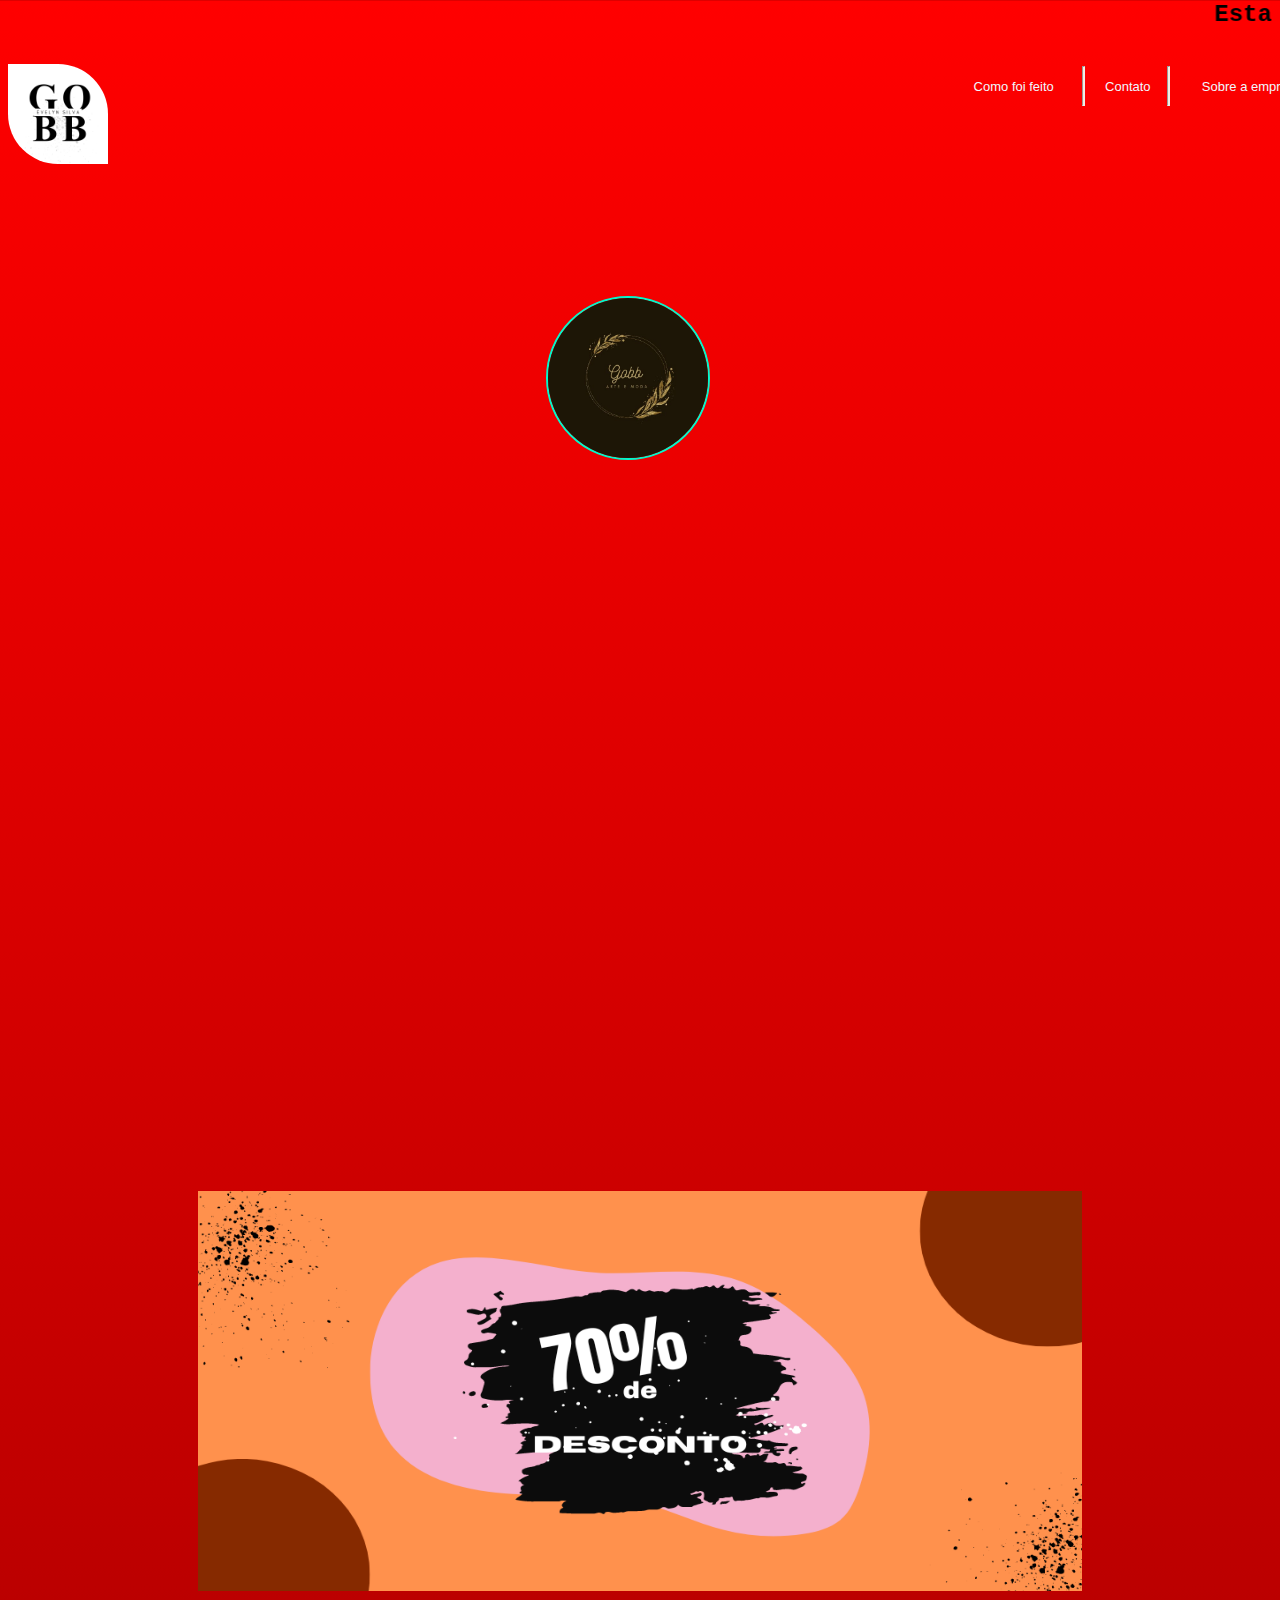
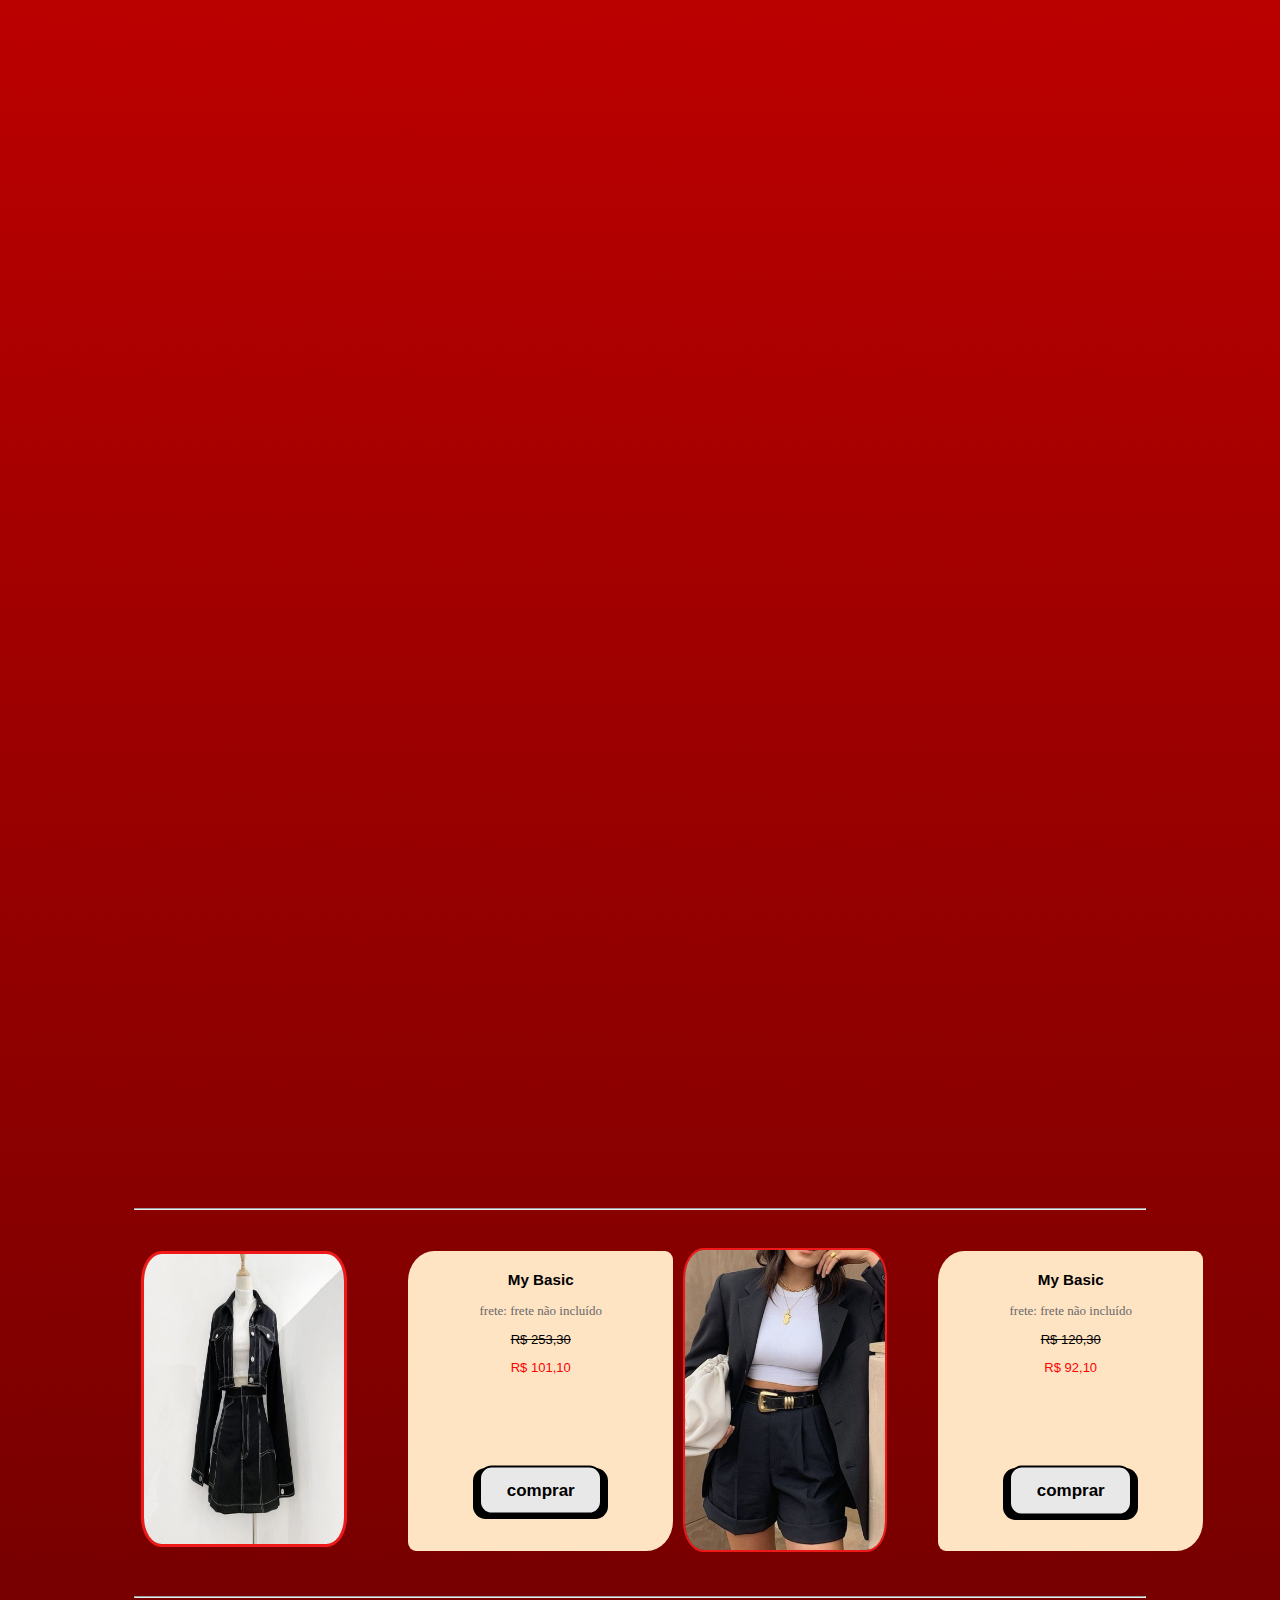
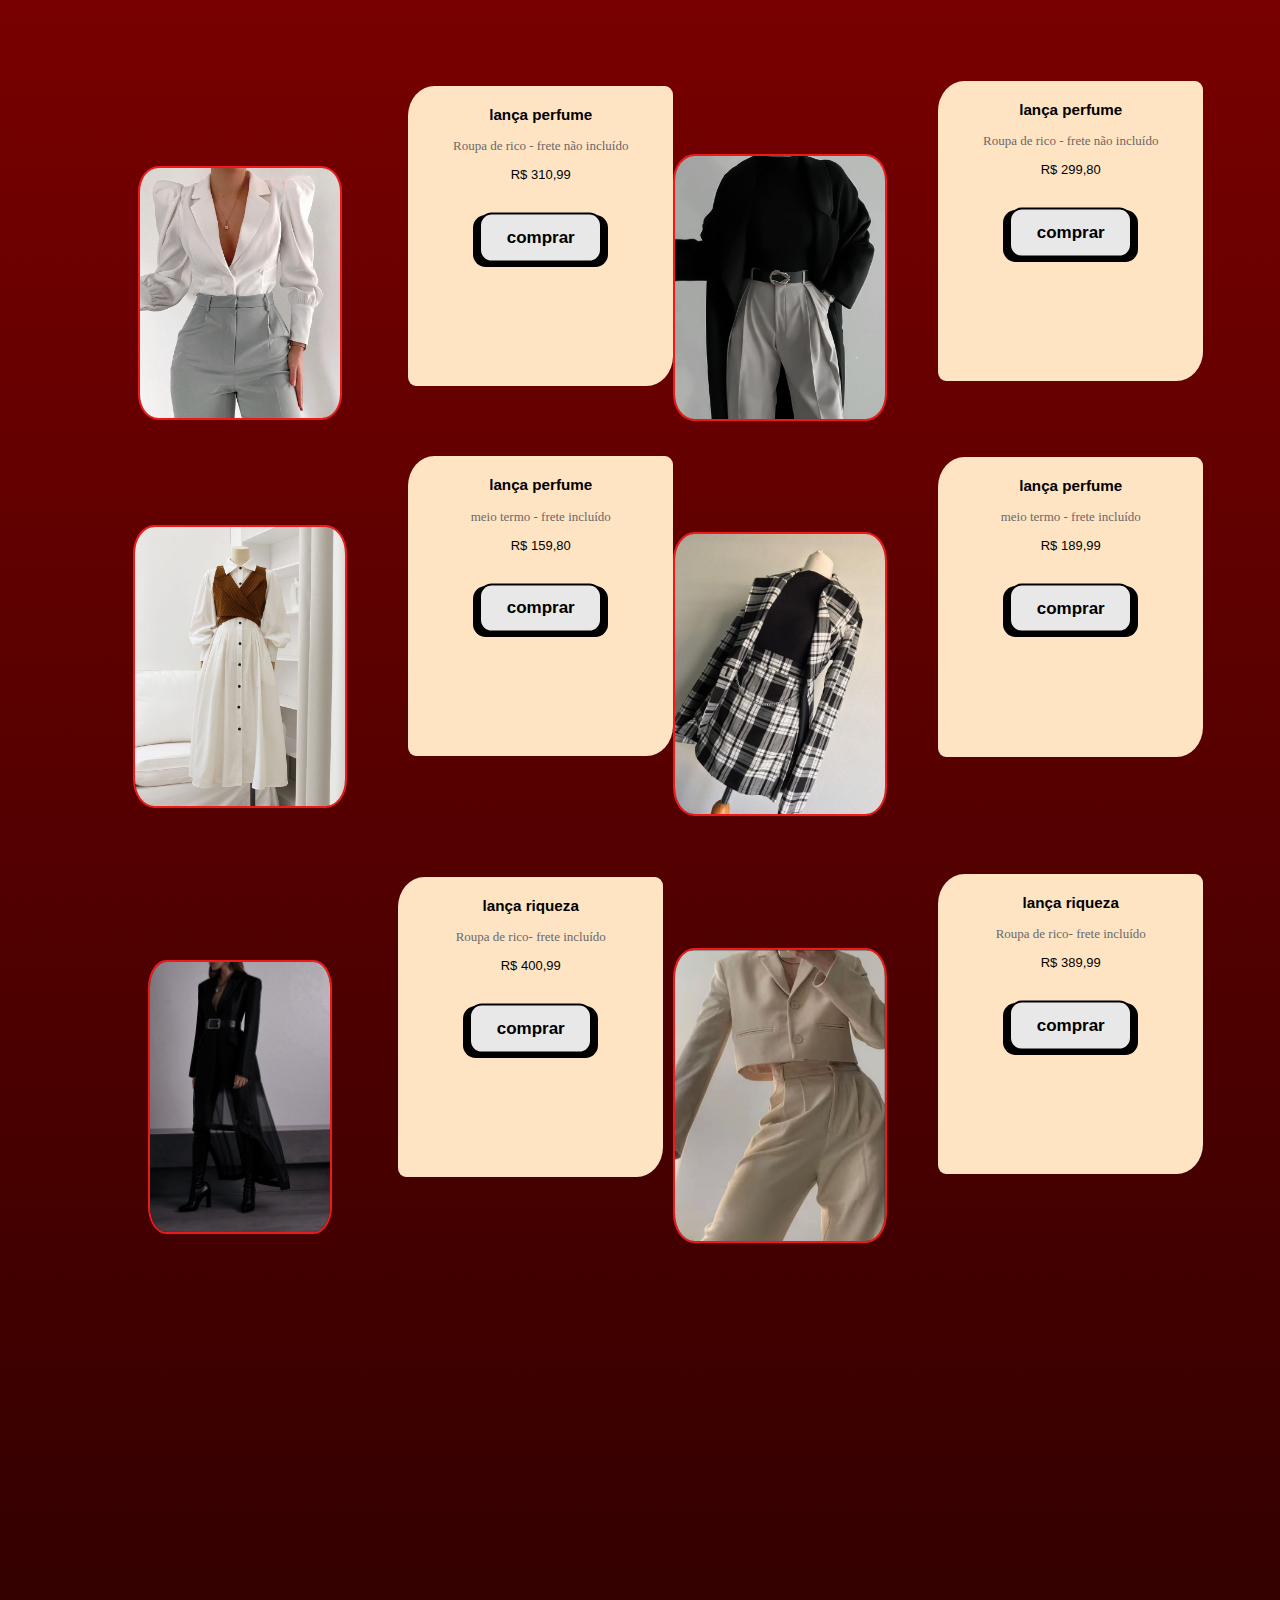
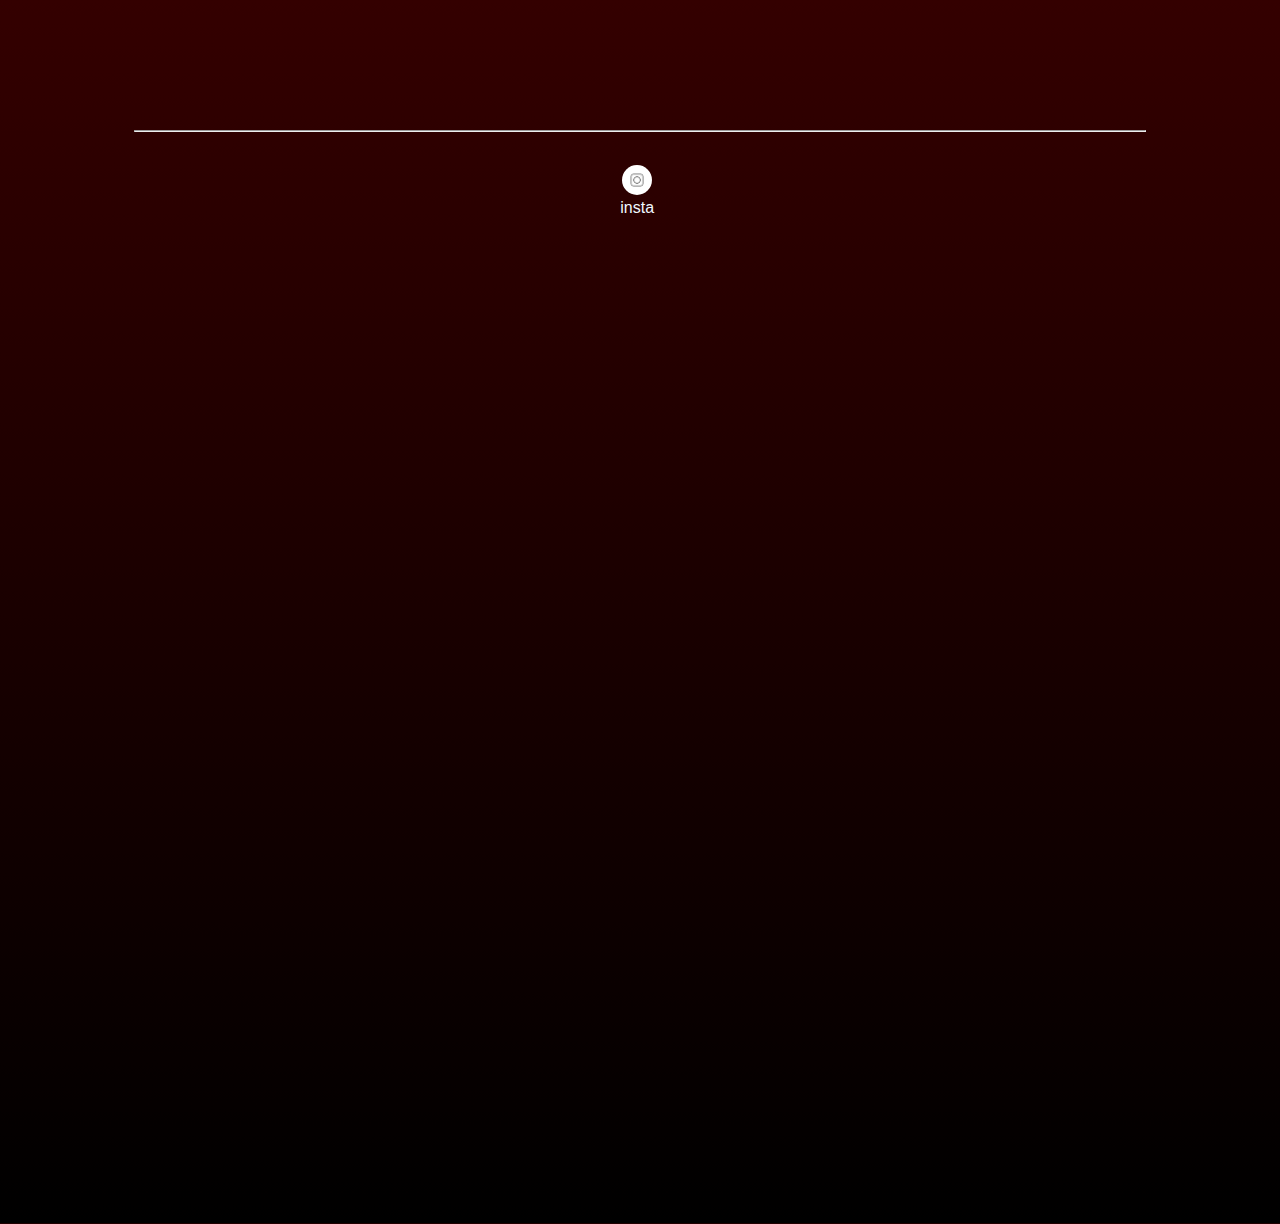
<file: index.html>
<!DOCTYPE html>
<html lang="pt-br">
<head>
    <meta charset="UTF-8">
    <meta http-equiv="X-UA-Compatible" content="IE=edge">
    <meta name="viewport" content="width=device-width, initial-scale=1.0">
    <link rel="stylesheet" href="css/estilo.css">
    <link rel="website icon" type="png" href="/img/gobb.png.jpg">
    <title>Gobb</title>
</head>
<body>
  
                   <!--barra de navegação-->

    <div class="margem">
     <h2><marquee class="Arial"direction="left">Estamos com desconto na loja!</marquee></h2>
          
                  <!--navegação-->
<nav> 
        <div class="contant">
        
        </div>
          <div>
        <img class="roupas"height="100px" width="100px"src="/img/évelyn silva.png" ></div>
                 
                    <!--seções-->
         <section>

            <ul>
               
                 <li>
                      <!--como foi feito-->
                         <div  class="como_foi_feito"
                         >
                    <a href="/comofoi.html" target="_blank">Como foi feito</a> <hr width="1" size="40"></div>

                 </li>  
                      <!--contato-->
                 <li>
                        <div class="contat">
                    <a target="_blank" href="contato.html">Contato</a> <hr width="1" size="40">
                        </div>
                 </li> 
                       <!--sobre a empresa-->
                  <li>
                        <div class="sobre">
                    <a href="sobre.html" target="_blank">Sobre a empresa</a> 
                       </div>
                 </li>
            </ul>
         </section>

      </div>
</nav>
    
    
<main>
        <div class="box">
        <img  class="imagem"src="./img/gobb.png.jpg" width="160px" height="160px">
        </div>
        <br><br><br><br><br>
        <div>
         <img class="desconto"src="/img/desconto.png" height="400px" width="1000px">
        </div>
</main>
 
<div class="top">

<header>
<div class="todos" >
      <div class="back">
          <h3>My Basic</h3>
         <p class="frete">frete: frete não incluído</p>
         <p> <del>R$&nbsp253,30 </del> <p class="preço"> R$ 101,10</p></p>
         <br><br> <br> <br>
         <button>
            <span class="button_top">comprar
            </span>
          </button>
      </div>

      <!--card 2-->
      <div class="card">
         <h3>My Basic</h3>
        <p class="fretee">frete: frete não incluído</p>
        <p> <del>R$ 120,30 </del> <p class="preçoo"> R$ 92,10</p> </p>
        <br><br> <br> <br>
        <button>
           <span class="button_topp"> comprar
           </span>
         </button>
     </div>

     <!--card 3-->
     <div class="cardd">
      <h3>lança perfume</h3>
      <p class="freteee">Roupa de rico - frete não incluído</p>
      <p class="preçooo">R$ 310,99</p>
      <button>
         <span class="button_toppp">comprar</span>
      </button>
     </div>

     <!--card 4-->
     <div class="carddd">
      <h3>lança perfume</h3>
      <p class="freteeee">Roupa de rico - frete não incluído</p>
      <p class="preçoooo">R$ 299,80</p>
      <button>
         <span class="button_topppp">comprar</span>
      </button>
     </div>

     <!--card 5-->
     <div class="cardddd">
      <h3>lança perfume</h3>
      <p class="freteeeee">meio termo - frete incluído</p>
      <p class="preçooooo">R$ 159,80</p>
      <button>
         <span class="button_toppppp">comprar</span>
      </button>
     </div>

     <!--card 6-->
     <div class="carddddd">
      <h3>lança perfume</h3>
      <p class="freteeeeee">meio termo - frete incluído</p>
      <p class="preçoooooo">R$ 189,99</p>
      <button>
         <span class="button_topppppp">comprar</span>
      </button>
     </div>
     <!--card 7-->
     <div class="cardddddd">
      <h3>lança riqueza</h3>
      <p class="freteeeeeee"> Roupa de rico- frete incluído</p>
      <p class="preçooooooo">R$ 400,99</p>
      <button>
         <span class="button_toppppppp">comprar</span>
      </button>
     </div>
     <!--card 8-->
     <div class="carddddddd">
      <h3>lança riqueza</h3>
      <p class="freteeeeeeee"> Roupa de rico- frete incluído</p>
      <p class="preçoooooooo">R$ 389,99</p>
      <button>
         <span class="button_topppppppp">comprar</span>
      </button>
     </div>
   </div>
                         <!--fim dos cards-->

                         <!--ROUPAS--> 
       
  <div>                                                                <hr class="linhaD">   

                         <!--imgem 1-->
        <img  class="img1"src="/img/1.png.jpg" width="200px;">
                         <!--imagem 2-->
        <img class="Img2" src="/img/2.png.jpg" width="200px" height="290px"> <br><br><br><hr> <br><br>
    </div>
                       <!--demais roupas-->
    <div>
        <div>
                         <!--imagem 3-->
        <img class="img3" src="/img/3.png.jpg" width="200px">
       </div>
                         <!--imagem 4-->
       <div>
        <img class="img4" src="/img/4.png.jpg" width="210px">
       </div>
                        <!--imagem 5-->
       <div>
        <img class="img5" src="/img/5.png.jpg" width="210px">
     </div>
                        <!--imgem 6-->
        <div>
         <img class="img6" src="/img/6.png.jpg" width="210px">
        </div> 
                        <!--imgem 7-->
        <div>
        <img class="img7" src="/img/7.png.jpg" width="180px">
        </div> 
                        <!--imgem 8-->
        <div>
        <img class="img8" src="/img/8.png.jpg" width="210px">
        </div>

                   <!--linha de divisória-->
   </div>
         <div> 
            <hr>
         </div>
    </div> 

</header>  

                    <!--logo do instagram-->
    <footer>
     <div>
        <img class="insta"src="/img/Design sem nome (8).png"></div>
        <div>
        <a class="instagram" href="https://instagram.com/eve.silvaa_?igshid=ZDdkNTZiNTM=">insta</a>
     </div>
    </footer>
</div>
</body>
</html>
</file>
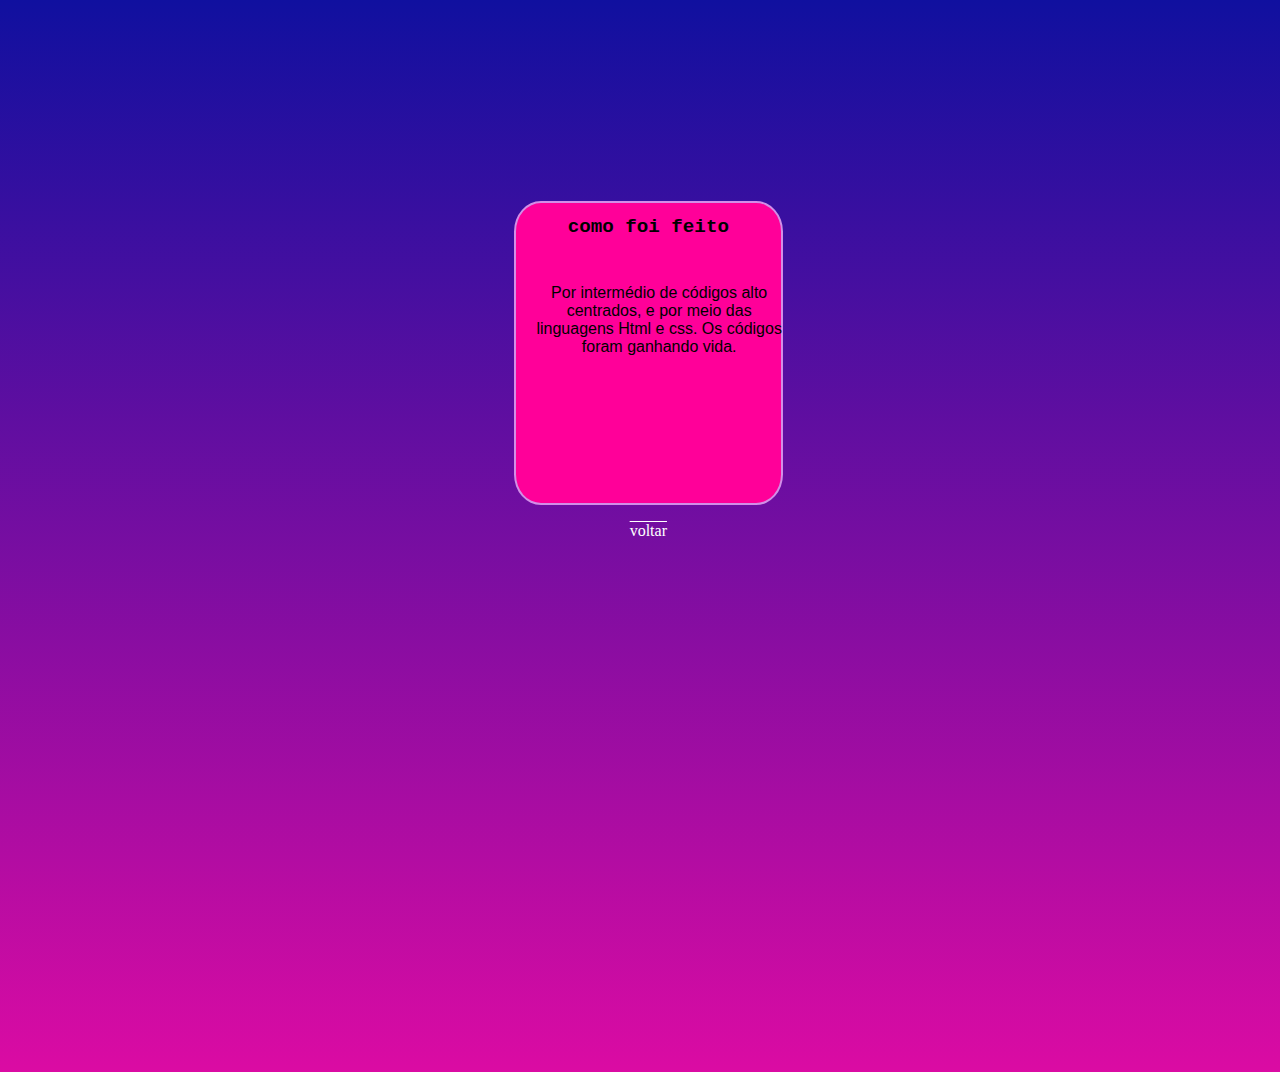
<file: comofoi.html>
<!DOCTYPE html>
<html lang="en">
<head>
    <meta charset="UTF-8">
    <meta http-equiv="X-UA-Compatible" content="IE=edge">
     <link rel="stylesheet" href="css/comofoi.css">
    <meta name="viewport" content="width=device-width, initial-scale=1.0">
    <title>como foi feito</title>
</head>
<body>
  <div class="comofoi">
    <h1>como foi feito
    </h1>
    <p>
     Por intermédio de códigos alto centrados, e por meio das linguagens Html e css.
     Os códigos foram ganhando vida.
    </p>
    <a class="voltar" href="/index.html">voltar</a>
  </div>
    
</body>
</html>
</file>
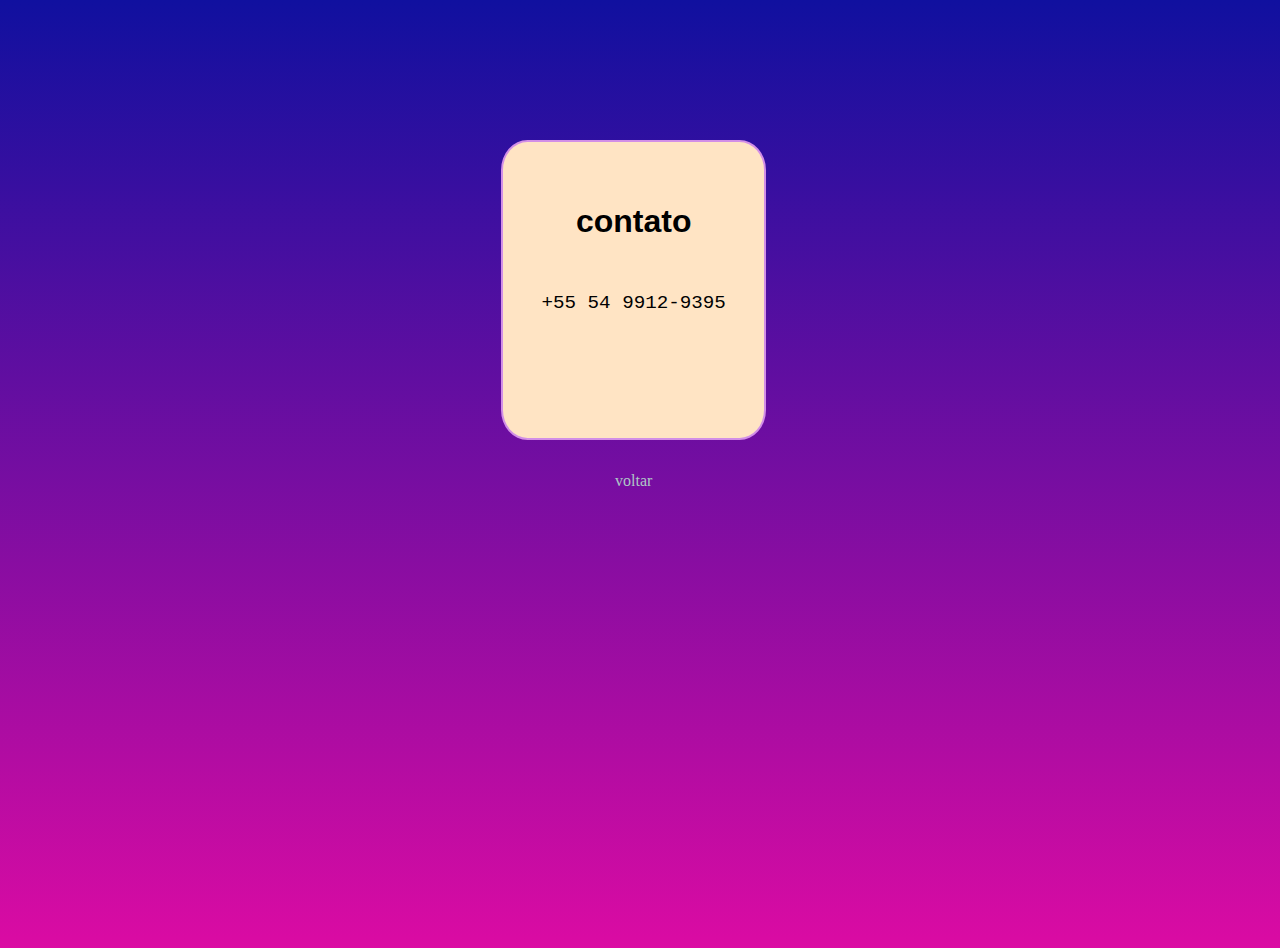
<file: contato.html>
<!DOCTYPE html>
<html lang="en">
<head>
    <meta charset="UTF-8">
    <meta http-equiv="X-UA-Compatible" content="IE=edge">
    <meta name="viewport" content="width=device-width, initial-scale=1.0">
    <link rel="stylesheet" href="css/numero.css">
    <title>contato</title>
</head>
<body>
    <div class="contexto">
     <h1>contato</h1>
     <p>
        +55 54 9912-9395
     </p>
     <a href="index.html">voltar</a>
    </div>


  

</body>
</html>
</file>
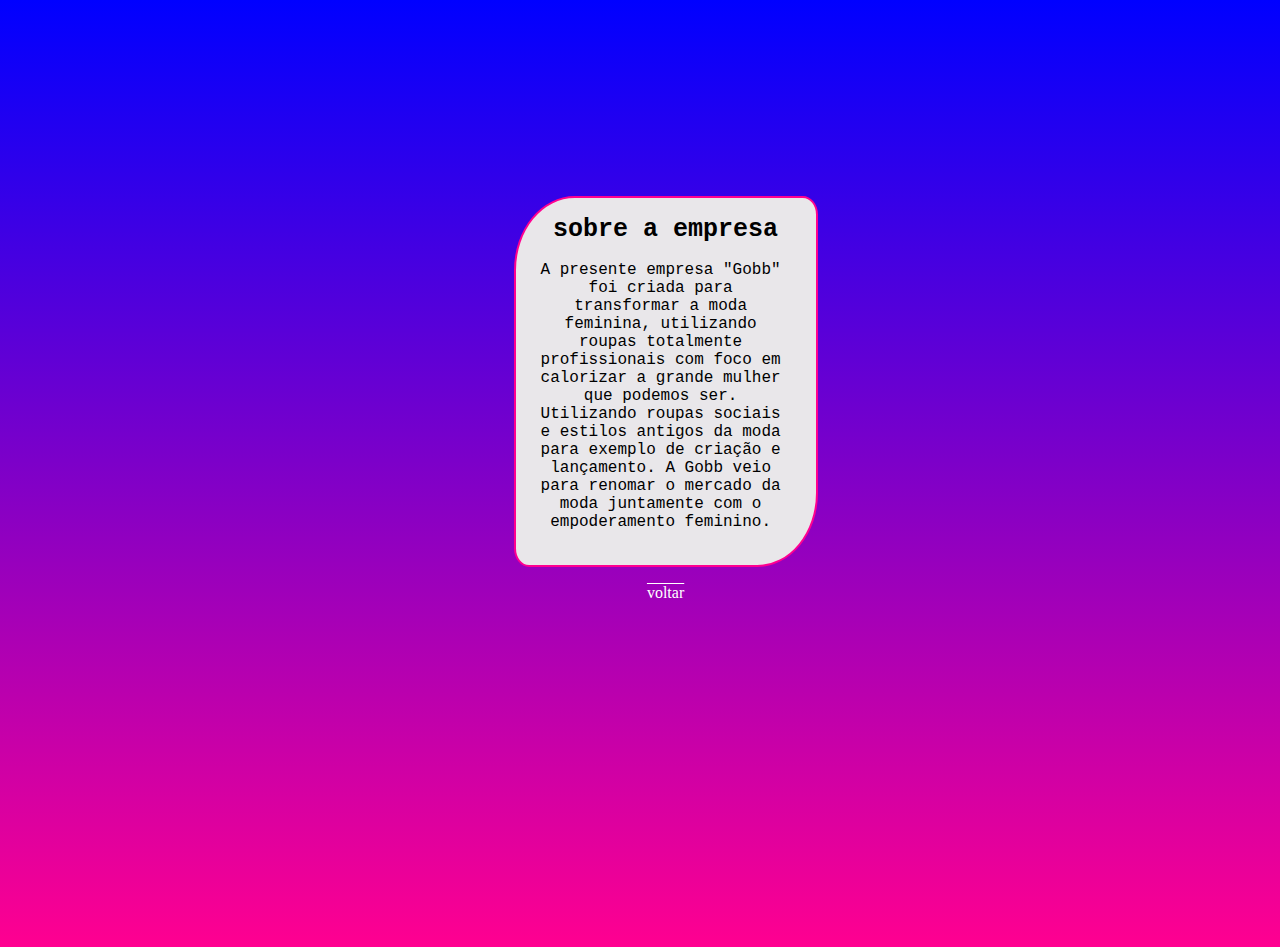
<file: sobre.html>
<!DOCTYPE html>
<html lang="en">
<head>
    <meta charset="UTF-8">
    <meta http-equiv="X-UA-Compatible" content="IE=edge">
    <meta name="viewport" content="width=device-width, initial-scale=1.0">
    <link rel="stylesheet" href="css/sobre.css">
    <title>sobre a empresa</title>
</head>
<body>
    <div class="sobre">
    <h1>sobre a empresa</h1>
    <p>A presente empresa "Gobb" foi criada para transformar a moda feminina, utilizando roupas totalmente profissionais com foco em calorizar a grande mulher que podemos ser. Utilizando roupas sociais e estilos antigos da moda para exemplo de criação e lançamento. A Gobb veio para renomar o mercado da moda juntamente com o empoderamento feminino.</p>
    <a href="index.html">voltar</a>
    </div>
</body>
</html>
</file>
<file: css/estilo.css>
body{
  position:relative;
  bottom: 299px;
 text-align: center;
 background: linear-gradient(red , black);
 font-family: Arial, Helvetica, sans-serif;
 margin-top: 300px;
}

/*roupas*/
.roupas{
    position: relative;
    top: -20px;
    border-top-right-radius: 50%;
    border-bottom-left-radius: 50%;
    margin-right: 1200px;
    margin-top: 30px;
   }

/*links*/
ul { 
    display: flex;
    justify-content:space-around;
    list-style: none ;
    align-items: centro;
    margin-left: 900px;
    padding:-15px;
   width: 30%;
   font-size:small ;
   margin-top:-7%;
   margin-bottom: 10px
}

/*contato*/

.contat hr{
  position: relative;
  left: 90%;
  top:-55px

}
/*links2*/
nav a:hover {
  color:rgb(0, 0, 0);
}

nav a {
    position: relative;
    top: -20px;
   color:aliceblue;
   text-decoration: none;
}
nav hr {
  position: relative;
  top: -55px;
  left: 70px;
  background-color: antiquewhite;
}

/*imagem_gobb*/
.gobb{
  font-family:'Lucida Sans', 'Lucida Sans Regular', 'Lucida Grande', 'Lucida Sans Unicode', Geneva, Verdana, sans-serif;}
.imagem{
  position: relative;
  left: 95px;
  bottom: 70px;
    border-radius: 50%;
    border: rgb(4, 248, 204) solid 2px;
    margin-top: 5cm;
    margin-right: 10%;
   margin-left: -7%;
}
.imge {
    border-radius: 60% 60% 60% 60%;
    margin-left: 10%;
    border: white solid 2px;}
    
    /*img desconto*/
.desconto{
  position:relative;
  top: 15cm;
     width: 70%;
     height: 400px;
    }

.top{
  position: relative;
  top:-800px;
}

.linhaD{
  position:relative;
  top:50px;
}
    /*imagens da moda*/

.img1{
  position:relative;
  bottom: 20px;
  top:80px;
  border-radius: 10%;
  border:rgb(240, 25, 25) solid 2px;
  right: 10px;
  left: 250px;
}
.Img2{
  position:relative;
  bottom:5px;
  top: 75px;
  right: 500px;
  Border-radius: 10%;
  border:rgb(240, 25, 25) solid 3px;
}
.img3{
  position:relative;
  right: 400px;
  top:200px;
  border-radius: 10%;
  border: rgb(240, 25, 25) solid 2px;
}
.img4{
  position:relative;
  left:140px;
  border-radius: 10%;
  bottom: 70px;
  border: rgb(240, 25, 25) solid 2px;
}
.img5{
  position: relative;
  right: 400px;
  top: 30px;
  border-radius: 10%;
  border:  rgb(240, 25, 25) solid 2px;
}
.img6{
  position:relative;
  bottom: 250px;
  text-align: center;
  left: 140px;
  border-radius: 10%;
  border:  rgb(240, 25, 25) solid 2px;
}
.img7{
  position:relative;
  bottom:110px;
  right: 400px;
  border-radius: 10%;
  border:  rgb(240, 25, 25) solid 2px;
}
.img8{
  position:relative;
  bottom: 400px;
  left: 140px;
  border-radius: 10%;
  border:  rgb(240, 25, 25) solid 2px;
  
}
  




    /*footer*/

  footer{
    border-radius: 80%;
    width: 500px;
    margin-left: 30%;
    font-family:'Gill Sans', 'Gill Sans MT', Calibri, 'Trebuchet MS', sans-serif;
  }
  footer hr{
    background: white;
    position:relative;
    right: 500px;
    width: 2000px;
    height: 100px;
  }

  /*intagram*/
 .insta{
  position:relative;
  bottom:700px;
    border-radius: 50%;
    width: 6%;
 }
 .instagram {
     position:relative;
     bottom: 700px;
    text-decoration: none;
    color:aliceblue;
    cursor: pointer;
 }
 .instagram:hover{
  width: 300%;
  display: auto;
  color:#b005b3;
  font-family:Georgia, 'Times New Roman', Times, serif

 }
 .Arial{
  font-family:'Courier New', Courier, monospace, helvetica, Georgia;}
  
  header hr{
  
   margin-left: 10%;
   margin-right: 10%;
   position:relative;
   top:2cm;
     }

     /*cards*/
.todos{
  position:relative;
  top:1892px;
}

     /*card1*/
     .back{
      font-size:small;
      font-family:sans-serif;
      background-color: bisque;
      width: 21%;
      height: 300px;
      position: relative;
      left:400px;
      top:715px;
      right: 100px;
      border-radius: 10% 3% 10% 3%;
     }
     .frete{
      position:relative;
      top: 20px;
     color:rgb(106, 104, 104);
     font-family:cursive;
     }
     .preço{
      position:relative;
      top: 20px;
      color: red;
     }
    .back h3{
      position:relative;
      top: 20px;
    }
    .back del{
      position:relative;
      top: 20px;

      /*botão 1*/
    }button {
      --button_radius: 0.75em;
      --button_color: #e8e8e8;
      --button_outline_color: #000000;
      font-size: 17px;
      font-weight: bold;
      border: none;
      border-radius: var(--button_radius);
      background: var(--button_outline_color);
    }
    
    .button_top {
      display: block;
      box-sizing: border-box;
      border: 2px solid var(--button_outline_color);
      border-radius: var(--button_radius);
      padding: 0.75em 1.5em;
      background: var(--button_color);
      color: var(--button_outline_color);
      transform: translateY(-0.2em);
      transition: transform 0.1s ease;
    }
    
    button:hover .button_top {
      transform: translateY(-0.33em);
    }
    
    button:active .button_top {
      transform: translateY(0);
    }
    /*card2*/
    .card{
      font-size:small;
      font-family:sans-serif;
      background-color: bisque;
      width: 21%;
      height: 300px;
      position: relative;
      left:930px;
      top:400px;
      border-radius: 10% 3% 10% 3%;
    }
    .fretee{
      position:relative;
      top: 20px;
     color:rgb(106, 104, 104);
     font-family:cursive;
     }
     .preçoo{
      position:relative;
      top: 20px;
      color: red;
     }
     .card h3{
      position:relative;
      top: 20px;
     }
     .card del{
      position:relative;
      top: 20px;
     }

     /*botão2*/
    button {
      --button_radius: 0.75em;
      --button_color: #e8e8e8;
      --button_outline_color: #000000;
      font-size: 17px;
      font-weight: bold;
      border: none;
      border-radius: var(--button_radius);
      background: var(--button_outline_color);
    }
    
    .button_topp {
      display: block;
      box-sizing: border-box;
      border: 2px solid var(--button_outline_color);
      border-radius: var(--button_radius);
      padding: 0.75em 1.5em;
      background: var(--button_color);
      color: var(--button_outline_color);
      transform: translateY(-0.2em);
      transition: transform 0.1s ease;
    }
    
    button:hover .button_topp {
      transform: translateY(-0.33em);
    }
    
    button:active .button_topp {
      transform: translateY(0);
    }

    /*card 3*/ 

.cardd{
  font-size:small;
  font-family:sans-serif;
  background-color: bisque;
  width: 21%;
  height: 300px;
  position: relative;
  left:400px;
  top:520px;
  border-radius: 10% 3% 10% 3%;
}
.freteee{
  position:relative;
  top: 20px;
 color:rgb(106, 104, 104);
 font-family:cursive;
 }
 .preçooo{
  position:relative;
  top: 20px;
  color: black;
 }
.cardd h3{
  position:relative;
  top:20px;
}
/*botão 3*/

button {
  position:relative;
  top:40px;
  --button_radius: 0.75em;
  --button_color: #e8e8e8;
  --button_outline_color: #000000;
  font-size: 17px;
  font-weight: bold;
  border: none;
  border-radius: var(--button_radius);
  background: var(--button_outline_color);
}

.button_toppp {
  display: block;
  box-sizing: border-box;
  border: 2px solid var(--button_outline_color);
  border-radius: var(--button_radius);
  padding: 0.75em 1.5em;
  background: var(--button_color);
  color: var(--button_outline_color);
  transform: translateY(-0.2em);
  transition: transform 0.1s ease;
}

button:hover .button_toppp {
  transform: translateY(-0.33em);
}

button:active .button_toppp {
  transform: translateY(0);
}
  /*card 4*/
.carddd{
  font-size:small;
  font-family:sans-serif;
  background-color: bisque;
  width: 21%;
  height: 300px;
  position: relative;
  left:930px;
  top:200px;
  border-radius: 10% 3% 10% 3%;
}
.freteeee{
  position:relative;
  top: 20px;
 color:rgb(106, 104, 104);
 font-family:cursive;
 }
 .preçoooo{
  position:relative;
  top: 20px;
  color: black;
 }
.carddd h3{
  position:relative;
  top:20px;
}

/*botão 3*/

button {
  position:relative;
  top:40px;
  --button_radius: 0.75em;
  --button_color: #e8e8e8;
  --button_outline_color: #000000;
  font-size: 17px;
  font-weight: bold;
  border: none;
  border-radius: var(--button_radius);
  background: var(--button_outline_color);
}

.button_topppp {
  display: block;
  box-sizing: border-box;
  border: 2px solid var(--button_outline_color);
  border-radius: var(--button_radius);
  padding: 0.75em 1.5em;
  background: var(--button_color);
  color: var(--button_outline_color);
  transform: translateY(-0.2em);
  transition: transform 0.1s ease;
}

button:hover .button_topppp {
  transform: translateY(-0.33em);
}

button:active .button_topppp {
  transform: translateY(0);
}

/*card 5*/

.cardddd{
  font-size:small;
  font-family:sans-serif;
  background-color: bisque;
  width: 21%;
  height: 300px;
  position: relative;
  left:400px;
  top:260px;
  border-radius: 10% 3% 10% 3%;
}
.freteeeee{
  position:relative;
  top: 20px;
 color:rgb(106, 104, 104);
 font-family:cursive;
 }
 .preçooooo{
  position:relative;
  top: 20px;
  color: black;
 }
.cardddd h3{
  position:relative;
  top:20px;
}
/*botão 4*/

button {
  position:relative;
  top:40px;
  --button_radius: 0.75em;
  --button_color: #e8e8e8;
  --button_outline_color: #000000;
  font-size: 17px;
  font-weight: bold;
  border: none;
  border-radius: var(--button_radius);
  background: var(--button_outline_color);
}

.button_toppppp {
  display: block;
  box-sizing: border-box;
  border: 2px solid var(--button_outline_color);
  border-radius: var(--button_radius);
  padding: 0.75em 1.5em;
  background: var(--button_color);
  color: var(--button_outline_color);
  transform: translateY(-0.2em);
  transition: transform 0.1s ease;
}

button:hover .button_toppppp {
  transform: translateY(-0.33em);
}

button:active .button_toppppp {
  transform: translateY(0);
}

/*card 6*/

.carddddd{
  font-size:small;
  font-family:sans-serif;
  background-color: bisque;
  width: 21%;
  height: 300px;
  position: relative;
  left:930px;
  bottom:55px;
  border-radius: 10% 3% 10% 3%;
}
.freteeeeee{
  position:relative;
  top: 20px;
 color:rgb(106, 104, 104);
 font-family:cursive;
 }
 .preçoooooo{
  position:relative;
  top: 20px;
  color: black;
 }
.carddddd h3{
  position:relative;
  top:20px;
}

/*botão 5*/

button {
  position:relative;
  top:40px;
  --button_radius: 0.75em;
  --button_color: #e8e8e8;
  --button_outline_color: #000000;
  font-size: 17px;
  font-weight: bold;
  border: none;
  border-radius: var(--button_radius);
  background: var(--button_outline_color);
}

.button_topppppp {
  display: block;
  box-sizing: border-box;
  border: 2px solid var(--button_outline_color);
  border-radius: var(--button_radius);
  padding: 0.75em 1.5em;
  background: var(--button_color);
  color: var(--button_outline_color);
  transform: translateY(-0.2em);
  transition: transform 0.1s ease;
}

button:hover .button_topppppp {
  transform: translateY(-0.33em);
}

button:active .button_topppppp {
  transform: translateY(0);
}
/*card 7*/
.cardddddd{
  font-size:small;
  font-family:sans-serif;
  background-color: bisque;
  width: 21%;
  height: 300px;
  position: relative;
  left:390px;
 bottom:5px;
 top:50px;
  border-radius: 10% 3% 10% 3%;
}
.freteeeeeee{
  position:relative;
  top: 20px;
 color:rgb(106, 104, 104);
 font-family:cursive;
 }
 .preçooooooo{
  position:relative;
  top: 20px;
  color: black;
 }
.cardddddd h3{
  position:relative;
  top:20px;
}
/*botão 6*/
button {
  position:relative;
  top:40px;
  --button_radius: 0.75em;
  --button_color: #e8e8e8;
  --button_outline_color: #000000;
  font-size: 17px;
  font-weight: bold;
  border: none;
  border-radius: var(--button_radius);
  background: var(--button_outline_color);
}

.button_toppppppp {
  display: block;
  box-sizing: border-box;
  border: 2px solid var(--button_outline_color);
  border-radius: var(--button_radius);
  padding: 0.75em 1.5em;
  background: var(--button_color);
  color: var(--button_outline_color);
  transform: translateY(-0.2em);
  transition: transform 0.1s ease;
}

button:hover .button_toppppppp {
  transform: translateY(-0.33em);
}

button:active .button_toppppppp {
  transform: translateY(0);
}

/*card 8*/

.carddddddd{
  font-size:small;
  font-family:sans-serif;
  background-color: bisque;
  width: 21%;
  height: 300px;
  position: relative;
  left:930px;
  bottom: 268px;
  border-radius: 10% 3% 10% 3%;
}
.freteeeeeeee{
  position:relative;
  top: 20px;
 color:rgb(106, 104, 104);
 font-family:cursive;
 }
 .preçoooooooo{
  position:relative;
  top: 20px;
  color: black;
 }
.carddddddd h3{
  position:relative;
  top:20px;
}

/*botão 7*/
button {
  position:relative;
  top:40px;
  --button_radius: 0.75em;
  --button_color: #e8e8e8;
  --button_outline_color: #000000;
  font-size: 17px;
  font-weight: bold;
  border: none;
  border-radius: var(--button_radius);
  background: var(--button_outline_color);
}

.button_topppppppp {
  display: block;
  box-sizing: border-box;
  border: 2px solid var(--button_outline_color);
  border-radius: var(--button_radius);
  padding: 0.75em 1.5em;
  background: var(--button_color);
  color: var(--button_outline_color);
  transform: translateY(-0.2em);
  transition: transform 0.1s ease;
}

button:hover .button_topppppppp {
  transform: translateY(-0.33em);
}

button:active .button_topppppppp {
  transform: translateY(0);
}
</file>
<file: css/comofoi.css>
*{
    text-align: center;
    position:relative;
    top:-0%;

}

body{
        background: linear-gradient(rgb(16, 16, 159), rgb(219, 11, 163));
        margin-bottom:0px;
        margin-top:60%
    
}
.comofoi{
    background-color: rgb(255, 0, 153);
    width: 21%;
    height: 300px;
    position:relative;
    bottom: 15cm;
    left: 40%;
    border: rgb(210, 142, 231) solid 2px;
    border-radius:10%
}
.comofoi h1{
    font-family:'Courier New', Courier, monospace,arial, helvetica;
    font-size:larger;

}
.comofoi p{
    font-family:Arial, Helvetica, sans-serif;
    width: 250px;
    position:relative;
    left: 7%;
    top:30px;
}
.voltar {
    position:relative;
    top:180px;
    color:white;
    text-decoration:overline;
}
.voltar:hover{
    color:rgb(255, 0, 153);
    font-family: 'Segoe UI', Tahoma, Geneva, Verdana, sans-serif;
    font-size: medium;
}
</file>
<file: css/numero.css>
body{
    background: linear-gradient(rgb(16, 16, 159), rgb(219, 11, 163));
     margin-top:50%
}
*{ 
    text-align: center;
   position:relative;

}
.contexto{
   font-family:'Courier New', Courier, monospace;
    font-size:larger;
    background-color: bisque;
      width: 21%;
      height: 300px;
     left: 39%;
     bottom: 500px;
     border-radius: 10%;
     border:rgb(210, 142, 231) solid 2px;
     box-sizing: border-box;
}
.contexto h1{
    font-family:'Gill Sans', 'Gill Sans MT', Calibri, 'Trebuchet MS', sans-serif;
     font-size:xx-large;
    position:relative;
    top: 40px;
}
.contexto p{
    position:relative;
    top: 70px
}


.contexto a{
    font-family: 'Times New Roman', Times, serif;
    font-size:smaller;
     color:rgb(175, 199, 199);
    position:relative;
    top:70%; 
    text-decoration: none;
    animation-name: voltar;
    animation-duration: 2s;
    animation-delay: 4s;
    animation-iteration-count: infinite;
}
.contexto a:hover{
    color:rgb(61, 10, 10);
    font-size:larger;
    font-display: 3s;
    font-family: 'Trebuchet MS', 'Lucida Sans Unicode', 'Lucida Grande', 'Lucida Sans', Arial, sans-serif;
}
</file>
<file: css/sobre.css>
*{
    text-align: center;
}
body{
    background: linear-gradient(blue, rgb(255, 0, 144));
    margin-top: 20%;
    margin-bottom: 25%;
}
.sobre{
    background: rgb(233, 231, 234);
    width: 300px;
    border-radius: 20%  5% 20% 5%;
    border:rgb(255, 0, 144) solid 2px;
    position:relative;
    bottom:60px;
    left:40%
    
}
.sobre h1{
    font-size: 25px;
    font-family:'Courier New', Courier, monospace,arial, helvetica;
}
.sobre p{
    font-family: 'Courier New', Courier, monospace, helvetica, Georgia;
  width: 250px;
  position: relative;
  left: 20px;
}
.sobre a{
position:relative;
top:1cm;
  color:rgb(255, 255, 255);
  text-decoration:overline;
}
.sobre a:hover{
  color:rgb(247, 0, 255);
  font-family: 'Courier New', Courier, monospace, helvetica, Georgia;
}
</file>
